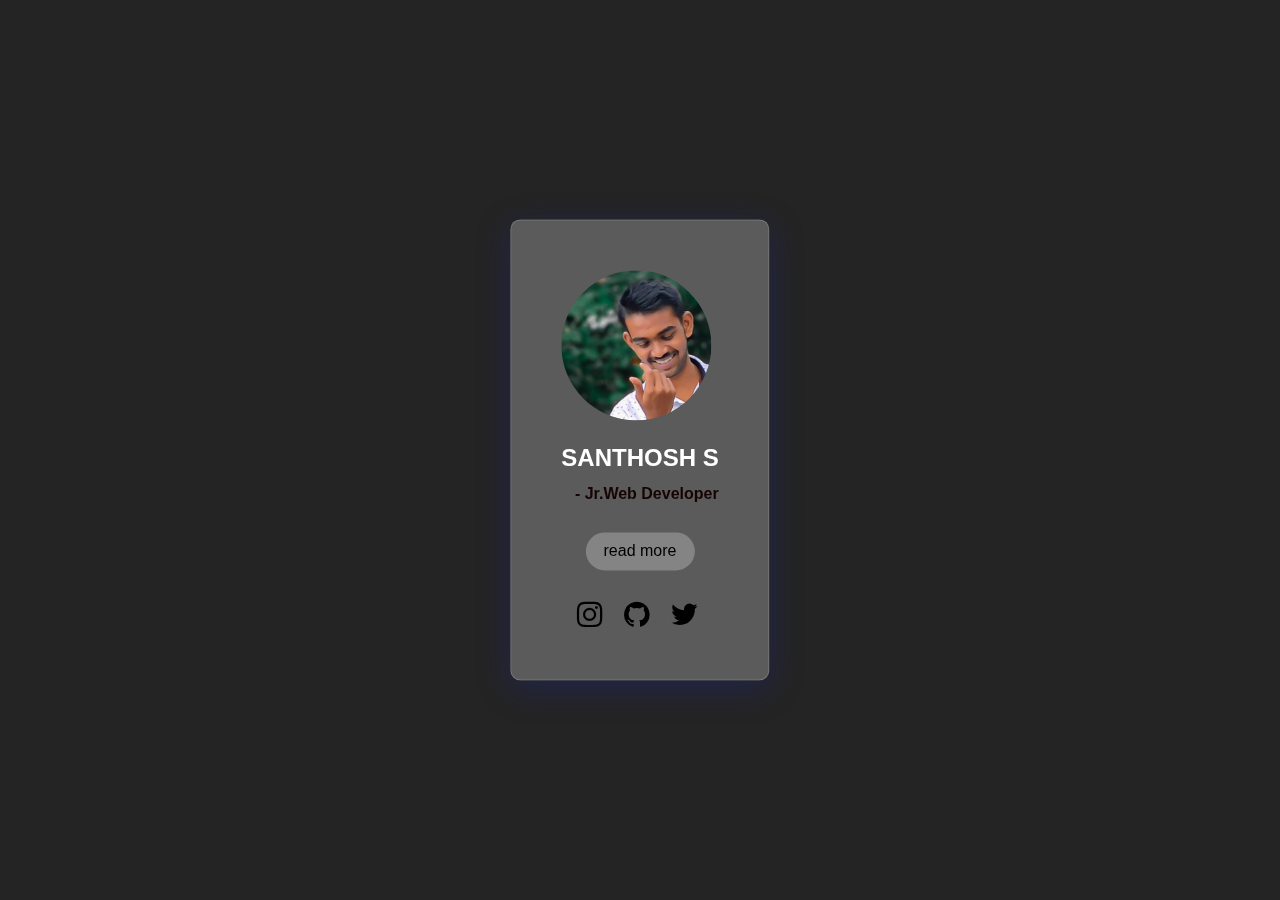
<file: index.html>
<!DOCTYPE html>
<html lang="en">
<head>
    <meta charset="UTF-8">
    <meta http-equiv="X-UA-Compatible" content="IE=edge">
    <meta name="viewport" content="width=device-width, initial-scale=1.0">
    <title>santhosh</title>
    <link rel="stylesheet" href="lastHome.css">
    <link rel="stylesheet" href="https://cdnjs.cloudflare.com/ajax/libs/font-awesome/4.7.0/css/font-awesome.min.css">

</head>
<body>
    <style>
@media(max-width:320px)
{
    h2{
        font-size: 20px
    }
}
@media screen and (min-device-width: 312px) and (max-device-width: 665px)
{
    h2{
        font-size: 20px;
    }
}</style>
    <div class="box">
        <img src="myPic1.jpg" alt="" width="150px">
        <h2>
            SANTHOSH S
        </h2>
        <h4>- Jr.Web Developer</h4>
        <a href="lastAbout.html"><button>read more</button></a>
    <a href="https://instagram.com/santhosh_reddy_ncc/" target="blank"><i class="fa fa-instagram" id="icon1"></i></a>
    <a href="https://github.com/Santhosh1933/" target="blank"><i class="fa fa-github" id="icon2"></i></a>
    <a href="https://twitter.com/Santhosh_1927" target="blank"><i class="fa fa-twitter" id="icon3"></i></a>
</div>
</body>
</html>
</file>
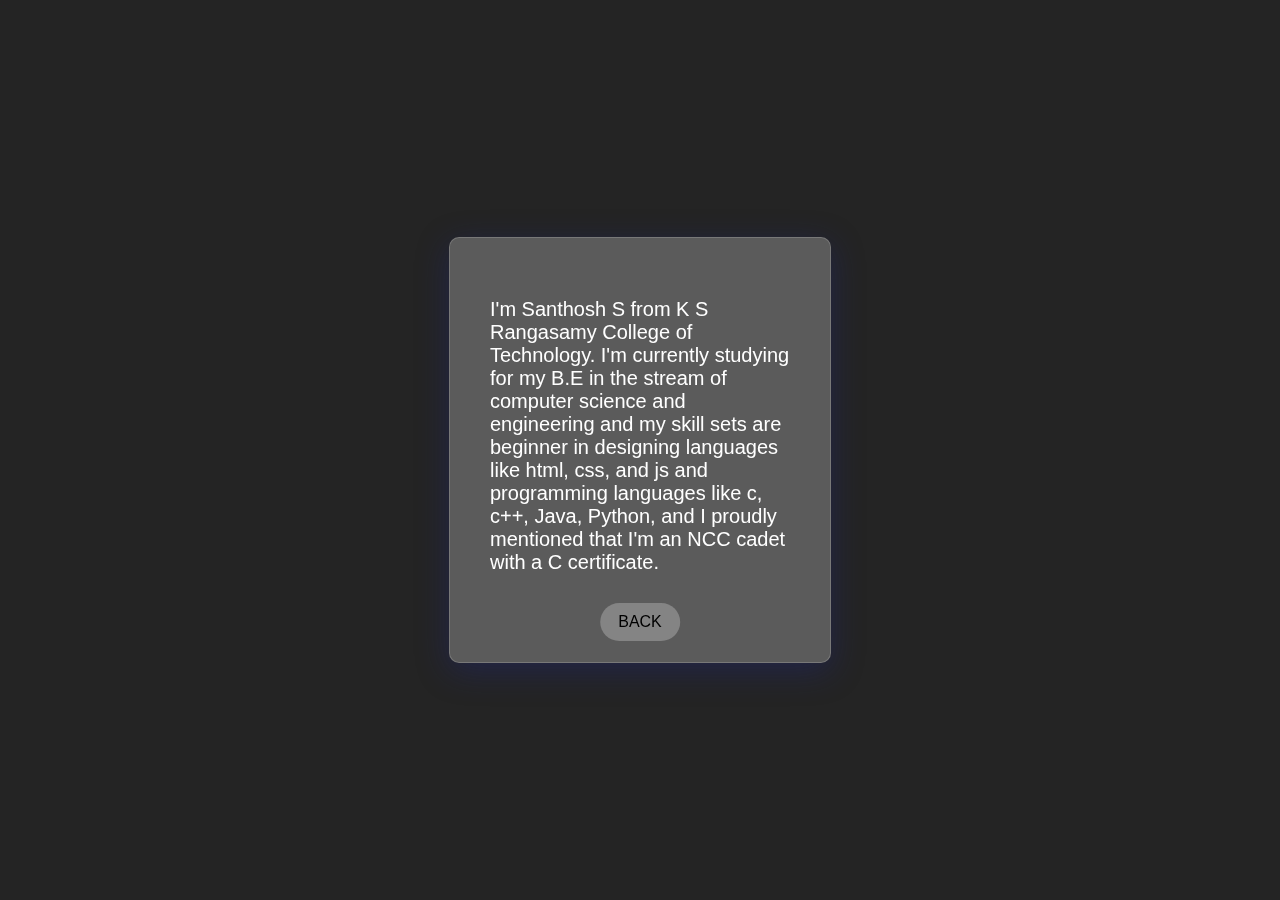
<file: lastAbout.html>
<!DOCTYPE html>
<html lang="en">
<head>
    <meta charset="UTF-8">
    <meta http-equiv="X-UA-Compatible" content="IE=edge">
    <meta name="viewport" content="width=device-width, initial-scale=1.0">
    <title>Document</title>
    <link rel="stylesheet" href="lastAbout.css">
</head>
<body>
    <style>
        @media(max-width:320px)
{
    .box{
        width: 200px;
        height: max-content;
    }
    p
    {
    font-weight: 200;
    font-size: 16px;
    width: 150px;
    height:max-content;
    margin-bottom: 3rem;
    }
}
@media screen and (min-device-width: 312px) and (max-device-width: 665px)
{
    .box{
        width: 200px;
        height: max-content;
    }
    p
    {
    font-weight: 200;
    font-size: 16px;
    width: 150px;
    height:max-content;
    margin-bottom: 3rem;
    }
}
    </style>
    <div class="box">
        <p>I'm Santhosh S from K S Rangasamy College of Technology. I'm currently studying for my B.E in the stream of computer science and engineering and my skill sets are beginner in designing languages like html, css, and js and programming languages like c, c++, Java, Python, and I proudly mentioned that I'm an NCC cadet with a C certificate.</p>
        <a href="index.html"><button>BACK</button></a>
    </div>
 
</body>
</html>
</file>
<file: lastHome.css>
body
{
    
    font-family: 'Segoe UI', Tahoma, Geneva, Verdana, sans-serif;
    background-color: rgba(4, 4, 4, 0.871);
}.box
{
background: rgba(255, 255, 255, 0.25);
box-shadow: 0 8px 32px 0 rgba( 31, 38, 135, 0.37 );
backdrop-filter: blur( 4px );
-webkit-backdrop-filter: blur( 4px );
border-radius: 10px;
border: 1px solid rgba( 255, 255, 255, 0.18 );
max-width: max-content;
max-height: max-content;
padding: 50px;
position: absolute;
top: 50%;
left: 50%;
transform: translate(-50%,-50%);
}
img
{
    border-radius: 50%;
}
h2
{
    text-align: center;
    margin-bottom: -0.5rem;
    color: rgb(255, 255, 255);
}
h4{
    text-align:end;
    margin-bottom: 3rem;
    color: rgb(22, 4, 4);
}
button
{
    cursor: pointer;
    position: absolute;
    left: 50%;
    transform: translate(-50%,-50%);
    border: none;
    background-color: rgba(255, 255, 255, 0.25);
    padding: 10px 18px;
    font-weight: 400;
    font-size: 16px;
    border-radius: 20px;
}
button:hover
{
    background-color: rgba(255, 255, 255, 0.344);
}
#icon1
{
    margin-left: 1rem;
    margin-top: 3rem;
    font-size: 30px;
    text-align: center;
    cursor: pointer;
}
#icon1:hover
{
    font-size: 33px;
}
#icon2
{
    margin-left: 1rem;
    margin-top: 3rem;
    font-size: 30px;
    text-align: center;
    cursor: pointer;
}
#icon2:hover
{
    font-size: 33px;
}
#icon3
{
    margin-left: 1rem;
    margin-top: 3rem;
    font-size: 30px;
    text-align: center;
    cursor: pointer;
}
#icon3:hover
{
    font-size: 33px;
}
p
{
    width: 300px;
    height: 300px;
    margin-bottom: -6rem;
}
a
{
    text-decoration: none;
    color: black;
}
@media(max-width:320px)
{
    h2{
        font-size: 20px
    }
}
</file>
<file: lastAbout.css>
body
{
    font-family: 'Segoe UI', Tahoma, Geneva, Verdana, sans-serif;
    background-color: rgba(4, 4, 4, 0.871);
    color: white;
}
.box
{
background: rgba(255, 255, 255, 0.25);
box-shadow: 0 8px 32px 0 rgba( 31, 38, 135, 0.37 );
backdrop-filter: blur( 4px );
-webkit-backdrop-filter: blur( 4px );
border-radius: 10px;
border: 1px solid rgba( 255, 255, 255, 0.18 );
max-width: max-content;
max-height: max-content;
padding: 40px;
position: absolute;
top: 50%;
left: 50%;
transform: translate(-50%,-50%);
}
p
{
    font-weight: 400;
    font-size: 20px;
    width: 300px;
    height:max-content;
    margin-bottom: 3rem;
}
button
{
    position: absolute;
    left: 50%;
    transform: translate(-50%,-50%);
    border: none;
    background-color: rgba(255, 255, 255, 0.25);
    padding: 10px 18px;
    font-weight: 400;
    font-size: 16px;
    border-radius: 20px;
    cursor: pointer;
}
button:hover
{
    background-color: rgba(255, 255, 255, 0.344);
}
</file>
